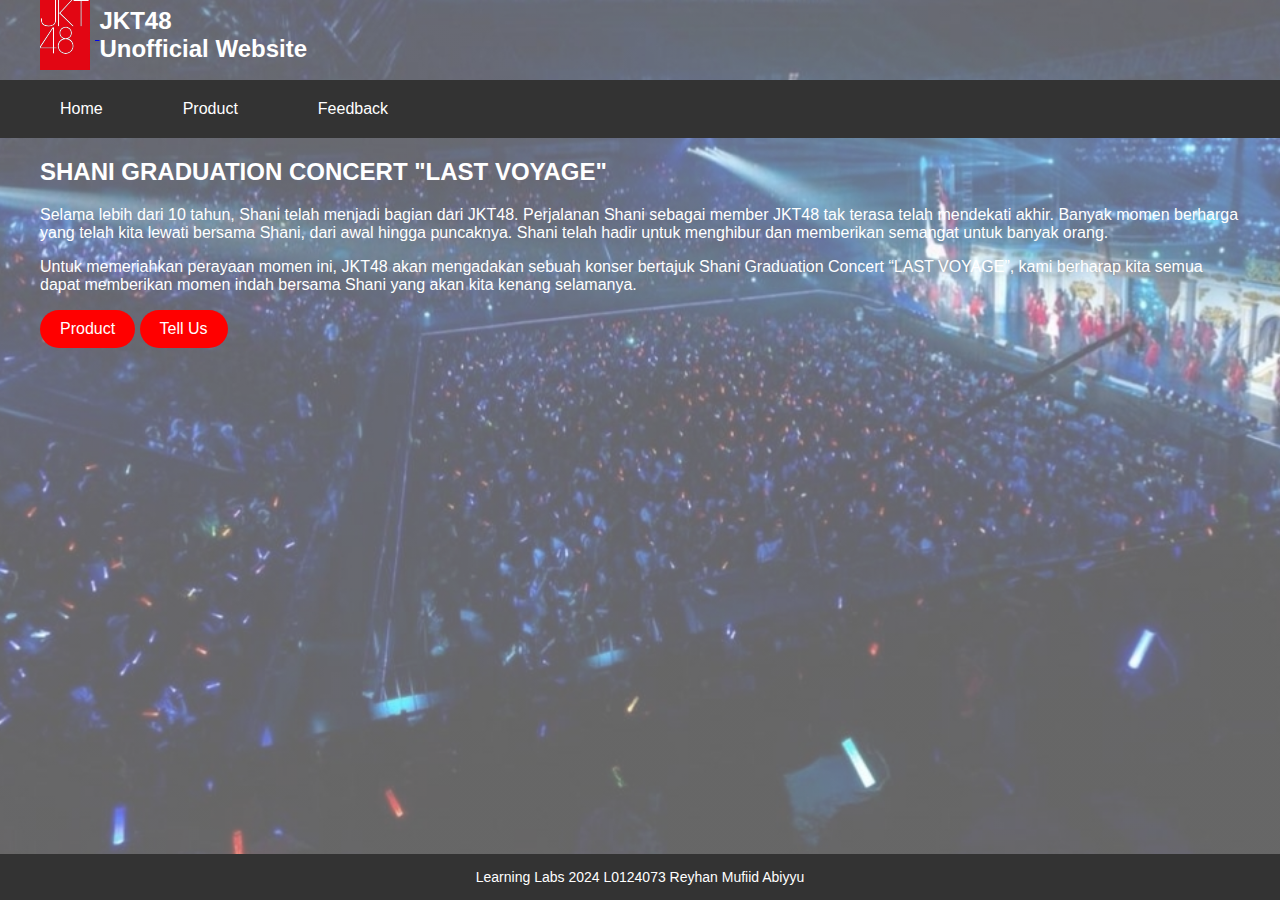
<file: katalog-project/index.html>
<!DOCTYPE html>
<html>
<head>
    <meta charset="UTF-8">
    <meta name="viewport" content="width=device-width, initial-scale=1.0">
    <title>JKT48 | Home</title>
    <link rel="stylesheet" href="css/style.css">
    <link rel="icon" type="image/svg+xml" href="images/logo.svg">
</head>
<body id="page1">
    <header class="header-container">
        <a href="index.html">
        <img class="logo_header" src="images/logo.svg" alt="Back Home">
        </a>
        <h2 class="header-atas">JKT48<br>Unofficial Website</h2>
    </header>
    <nav class="nav_button">
        <ul>
            <li><a href="index.html">Home</a></li>
            <li><a href="content.html">Product</a></li>
            <li><a href="feedback.html">Feedback</a></li>
        </ul>
    </nav>
    <article class="main_menu">
        <section>
            <h2 class="judul">SHANI GRADUATION CONCERT "LAST VOYAGE"</h2>
            <p>Selama lebih dari 10  tahun, Shani telah menjadi bagian dari JKT48. Perjalanan Shani sebagai member JKT48 tak terasa telah mendekati akhir. Banyak momen berharga yang telah kita lewati bersama Shani, dari awal hingga puncaknya. Shani telah hadir untuk menghibur dan memberikan semangat untuk banyak orang.</p>
            <p>Untuk memeriahkan perayaan momen ini, JKT48 akan mengadakan sebuah konser bertajuk Shani Graduation Concert “LAST VOYAGE”, kami berharap kita semua dapat memberikan momen indah bersama Shani yang akan kita kenang selamanya.</p>
        </section>
        <section>
            <a href="content.html" class="tombol">Product</a>
            <a href="feedback.html" class="tombol">Tell Us</a>
        </section>
    </article>
    <footer class="footer">Learning Labs 2024 L0124073 Reyhan Mufiid Abiyyu</footer>
</body>
<footer>
</footer>
</html>
</file>
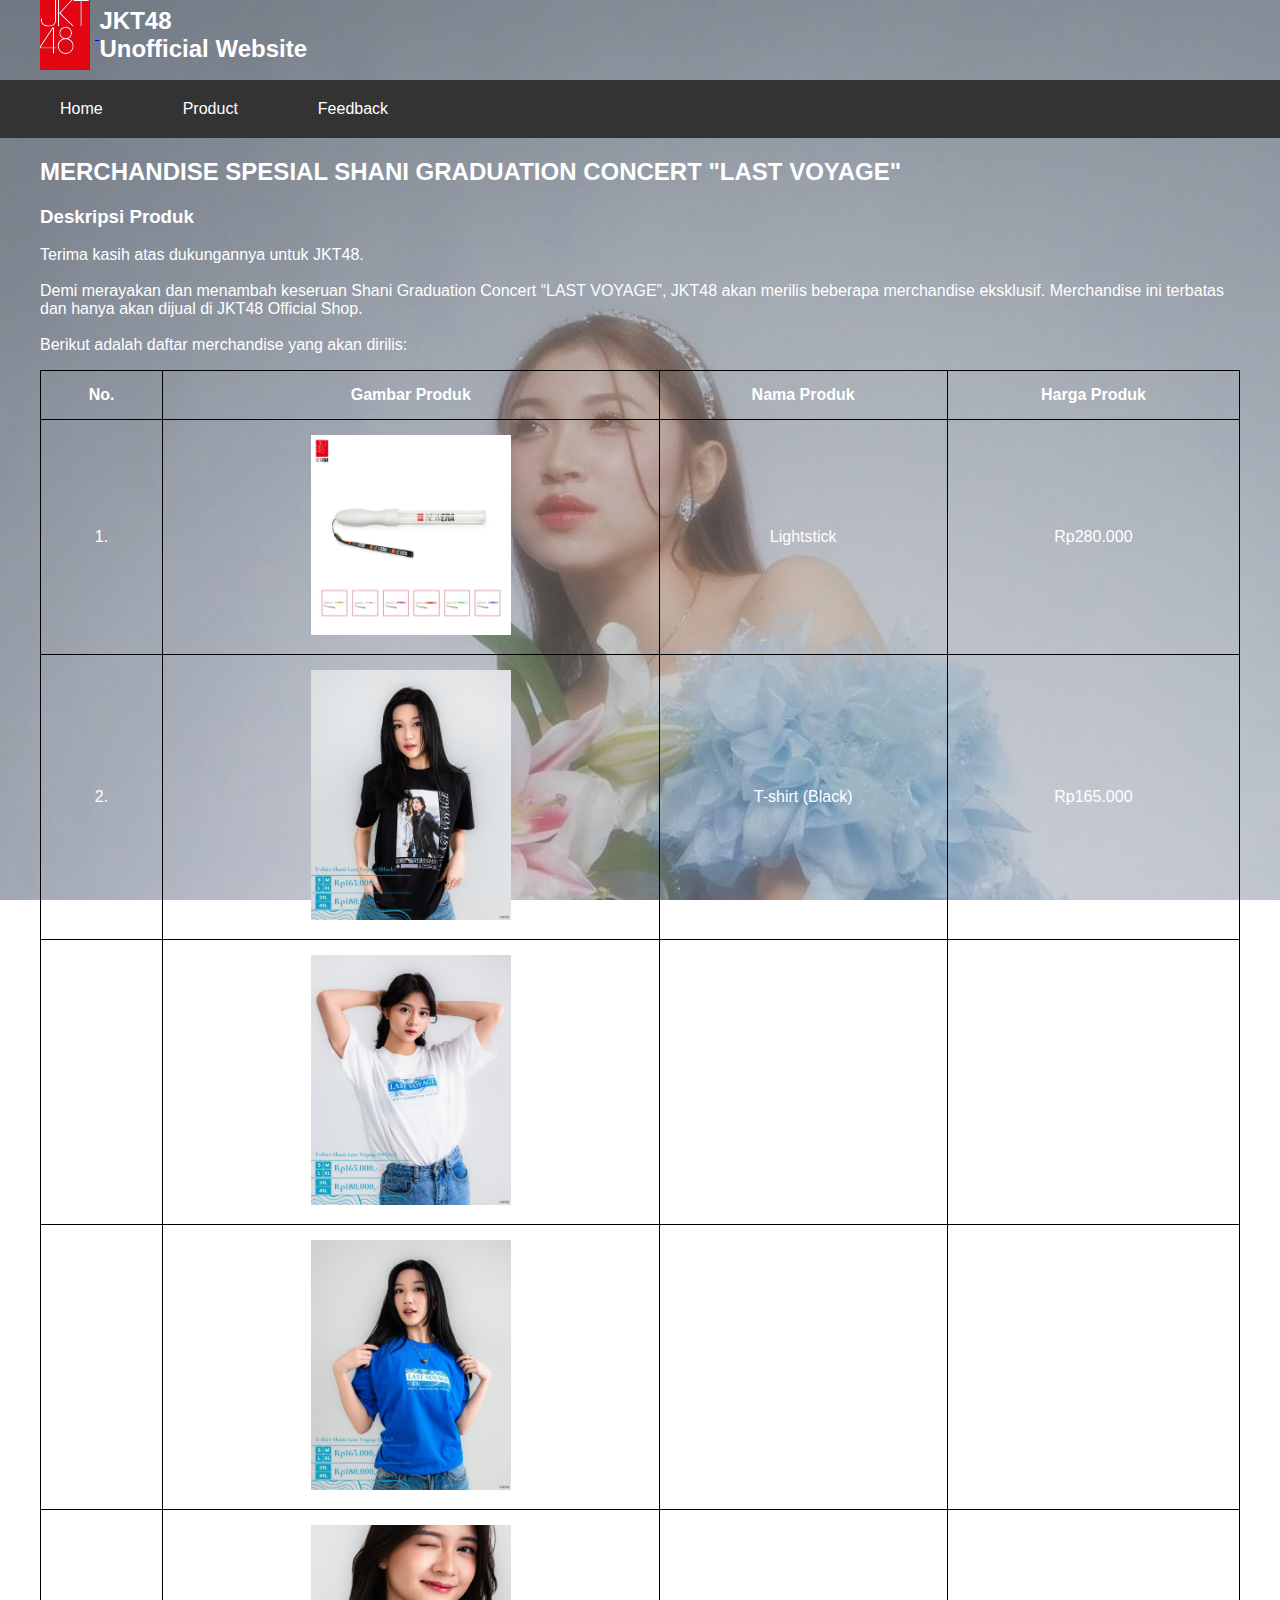
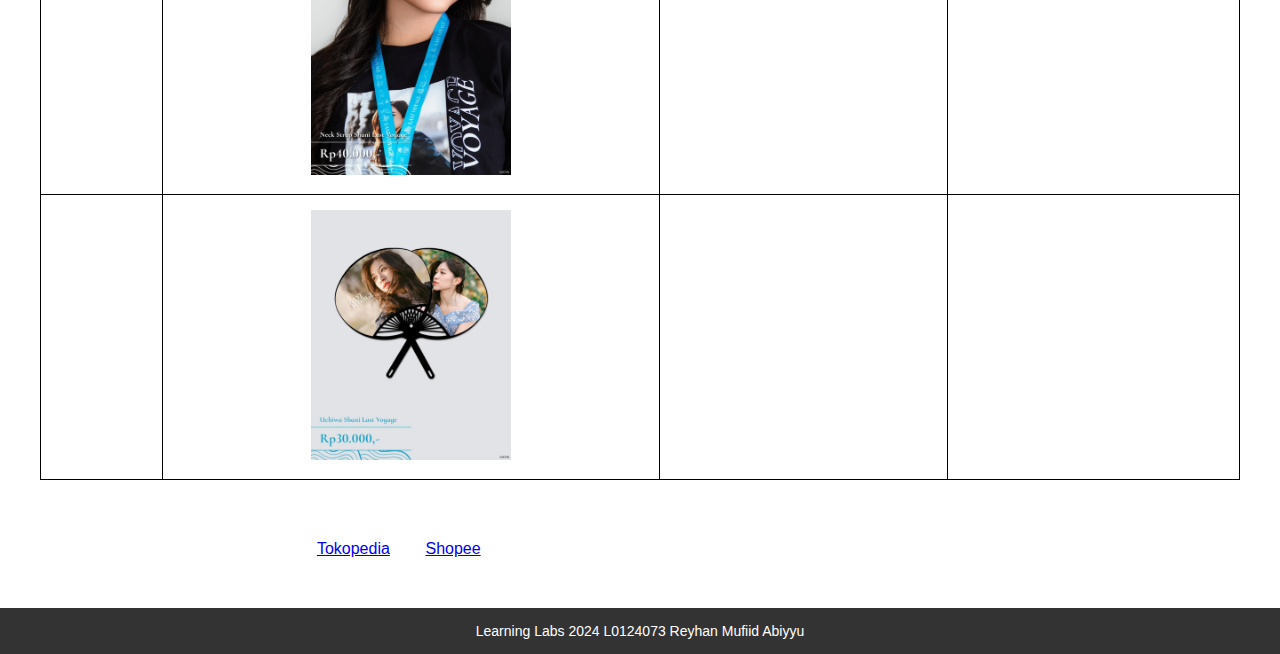
<file: katalog-project/content.html>
<!DOCTYPE html>
<html>
<head>
    <meta charset="UTF-8">
    <meta name="viewport" content="width=device-width, initial-scale=1.0">
    <title>JKT48 | Deskripsi Produk</title>
    <link rel="stylesheet" href="css/style.css">
    <link rel="icon" type="image/svg+xml" href="images/logo.svg">
</head>
<body id="page2">
    <header class="header-container">
        <a href="index.html">
        <img class="logo_header" src="images/logo.svg" alt="Back Home">
        </a>
        <h2 class="header-atas">JKT48<br>Unofficial Website</h2>
    </header>
    <nav class="nav_button">
        <ul>
            <li><a href="index.html">Home</a></li>
            <li><a href="content.html">Product</a></li>
            <li><a href="feedback.html">Feedback</a></li>
        </ul>
    </nav>
    <article class="main_menu">
        <header>
            <h2 class="judul">MERCHANDISE SPESIAL SHANI GRADUATION CONCERT "LAST VOYAGE"</h2>
        </header>
        <section>
            <h3>Deskripsi Produk</h3>
            <p>Terima kasih atas dukungannya untuk JKT48.<br><br>
                Demi merayakan dan menambah keseruan Shani Graduation Concert “LAST VOYAGE”, JKT48 akan merilis beberapa merchandise eksklusif. Merchandise ini terbatas dan hanya akan dijual di JKT48 Official Shop.<br><br>
                Berikut adalah daftar merchandise yang akan dirilis:</p>
        </section>
        <section>
            <table>
                <tr>
                    <th>No.</th>
                    <th>Gambar Produk</th>
                    <th>Nama Produk</th>
                    <th>Harga Produk</th>
                </tr>
                <tr>
                    <td>1.</td>
                    <td><img class="main_pic" src="images/content_1.jpg" alt="Lightstick"></td>
                    <td>Lightstick</td>
                    <td>Rp280.000</td>
                </tr>
                <tr>
                    <td>2.</td>
                    <td><img class="main_pic" src="images/content_2.jpg" alt="Lightstick"></td>
                    <td>T-shirt (Black)</td>
                    <td>Rp165.000</td>
                </tr>
                <tr>
                    <td>3.</td>
                    <td><img class="main_pic" src="images/content_3.jpg" alt="Lightstick"></td>
                    <td>T-shirt (White)</td>
                    <td>Rp165.000</td>
                </tr>
                <tr>
                    <td>4.</td>
                    <td><img class="main_pic" src="images/content_4.jpg" alt="Lightstick"></td>
                    <td>T-shirt (Blue)</td>
                    <td>Rp165.000</td>
                </tr>
                <tr>
                    <td>5.</td>
                    <td><img class="main_pic" src="images/content_5.jpg" alt="Lightstick"></td>
                    <td>Neck Strap</td>
                    <td>Rp40.000</td>
                </tr>
                <tr>
                    <td>6.</td>
                    <td><img class="main_pic" src="images/content_6.jpg" alt="Lightstick"></td>
                    <td>Uchiwa</td>
                    <td>Rp30.000</td>
                </tr>
            </table>
        </section>
        <section>
            <h3>Laman Pembelian</h3>
            <p>Kunjungi JKT48 Official Shop hanya di <a href="https://www.tokopedia.com/officialjkt48" target="_blank">Tokopedia</a> dan <a href="https://shopee.co.id/officialjkt48" target="_blank">Shopee</a></p>
            <p>Selamat berbelanja!</p>
        </section>
    </article>
    <footer class="footer">Learning Labs 2024 L0124073 Reyhan Mufiid Abiyyu</footer>
</body>
</html>
</file>
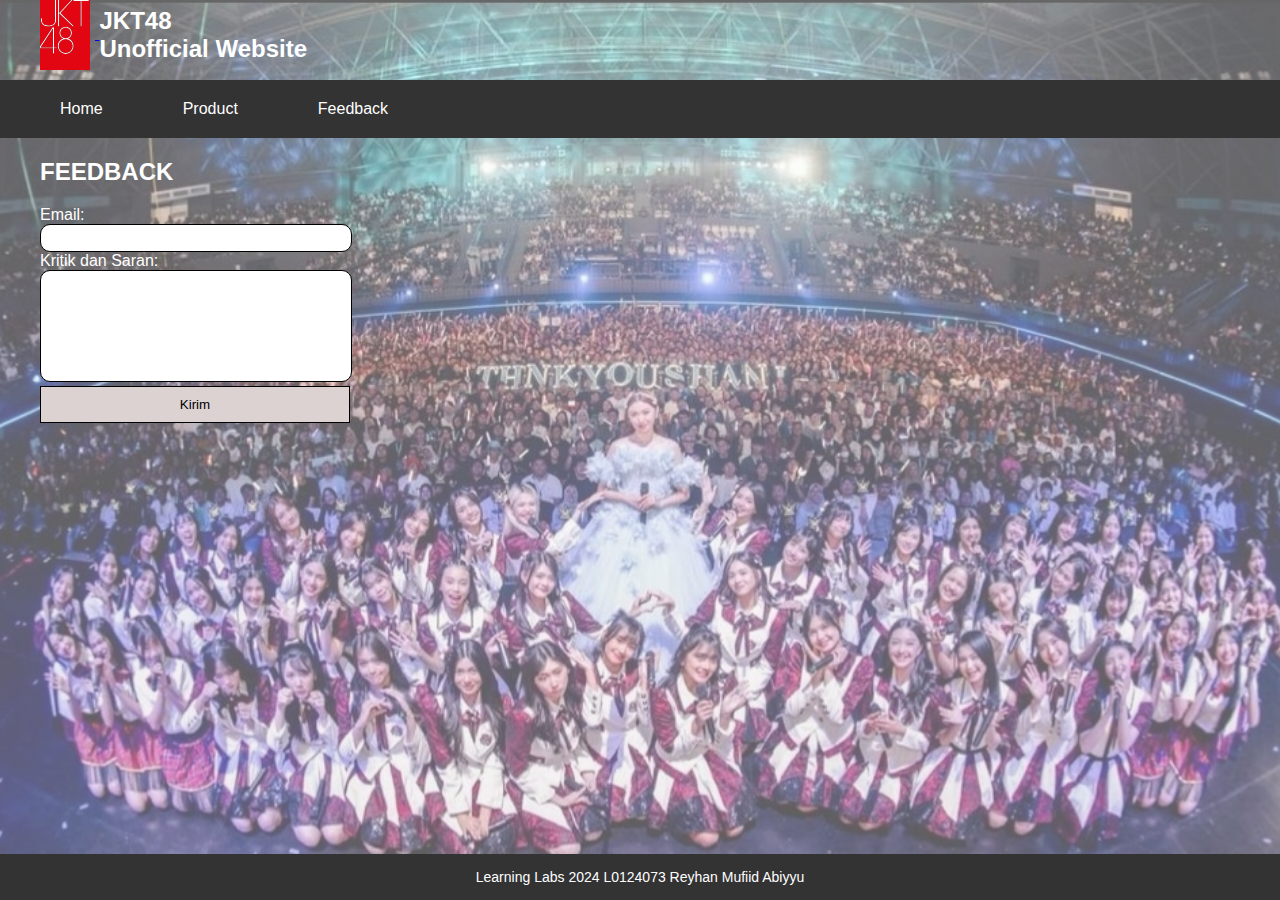
<file: katalog-project/feedback.html>
<!DOCTYPE html>
<html>
<head>
    <meta charset="UTF-8">
    <meta name="viewport" content="width=device-width, initial-scale=1.0">
    <title>JKT48 | Feedback</title>
    <link rel="stylesheet" href="css/style.css">
    <link rel="icon" type="image/svg+xml" href="images/logo.svg">
    <script src="js/script.js"></script>
</head>
<body id="page3">
    <header class="header-container">
        <a href="index.html">
        <img class="logo_header" src="images/logo.svg" alt="Back Home">
        </a>
        <h2 class="header-atas">JKT48<br>Unofficial Website</h2>
    </header>
    <nav class="nav_button">
        <ul>
            <li><a href="index.html">Home</a></li>
            <li><a href="content.html">Product</a></li>
            <li><a href="feedback.html">Feedback</a></li>
        </ul>
    </nav>
    <article class="main_menu">
        <header>
            <h2 class="judul">FEEDBACK</h2>
        </header>
        <section>
            <form>
                <label for="email">Email:</label><br>
                <input type="email" class="email" name="email" required><br>
            </form>
        </section>
        <section>
            <form>
                <label for="komentar">Kritik dan Saran:</label><br>
                <textarea class="komentar" name="komentar" required></textarea>
            </form>
        </section>
        <section>
            <form>
                <button type="submit" onclick="notif()">Kirim</button>
            </form>
        </section>
    </article>
    <footer class="footer">Learning Labs 2024 L0124073 Reyhan Mufiid Abiyyu</footer>
</body>
</html>
</file>
<file: katalog-project/css/style.css>
.logo_header {
    margin-right: 5px;
    width: 50px;
    display: inline-block;
    vertical-align: middle;   
}
.header-atas {
    display: inline-block;
    margin: 0;
    vertical-align: middle;
    color: white;
}
.header-container {
    margin-left:40px;
}
.nav_button {
    margin-top: 10px;
}
ul {
    list-style-type: none;
    margin: 0;
    padding: 0;
    overflow: hidden;
    background-color: #333333;
    width: 100%;
}
li {
    float: left;
    margin-left: 40px;
}
li a {
    display: block;
    color: white;
    text-align: center;
    padding: 20px;
    text-decoration: none;
}
li a:hover {
    background-color: #111111;
}
.main_menu {
    color: white;
}
.tombol {
    display: inline-block;
    padding: 10px 20px;
    background-color: rgb(255, 0, 0);
    color: white;
    text-align: center;
    text-decoration: none;
    border-radius: 20px;
    border: none;
}
.tombol:hover{
    background-color: lightblue;
    color: black;
}
.button {
    padding: 10px 20px;
    background-color: white;
    text-align: center;
    text-decoration: none;
    border-radius: 20px;
    border: none;
}
.button:hover {
    background-color: rgb(169, 169, 169);
}
table, th, td {
    border: 1px solid;
    border-color: black;
    border-collapse: collapse;
    padding: 15px;
    text-align: center;
}
table {
    width: 100%;
}
html, body {
    height: 100%;
    margin: 0;
}
.main_menu {
    margin-left:40px;
    margin-right: 40px;
}
body {
    display: flex;
    flex-direction: column;
    font-family: arial, sans-serif;
}
#page1 {
    background: linear-gradient(rgba(255, 255, 255, 0.4), rgba(255, 255, 255, 0.4)), url('../images/background_1.jpg');
    background-size: cover;
    background-position: center;
}
#page2 {
    background: linear-gradient(rgba(75, 75, 75, 0.4), rgba(173, 171, 171, 0.4)), url('../images/background_2.jpg');
    background-size: cover;
    background-position: center;
    background-attachment: fixed;
}
#page3 {
    background: linear-gradient(rgba(255, 255, 255, 0.4), rgba(233, 227, 227, 0.4)), url('../images/background_3.jpg');
    background-size: cover;
    background-position: center;
    background-attachment: fixed;
}
article {
    flex-grow: 1;
}
.email {
    width: 300px;
    padding: 5px;
    font-size: 14px;
    border: 1px solid black;
    border-radius: 10px;
    background-color: ;
}

.komentar {
    resize: none;
    width: 300px;
    height: 100px;
    padding: 5px;
    border-radius: 10px;
    font-size: 14px;
    border: 1px solid black;
}
button {
    background-color: rgb(221, 210, 210);
    border: 1px solid black;
    width: 310px;
    padding: 10px
}
.main_pic {
    width: 200px;
}

.footer {
    background-color: #333333;
    color: white;
    padding: 15px;
    text-align: center;
    font-size: 14px;
}
</file>
